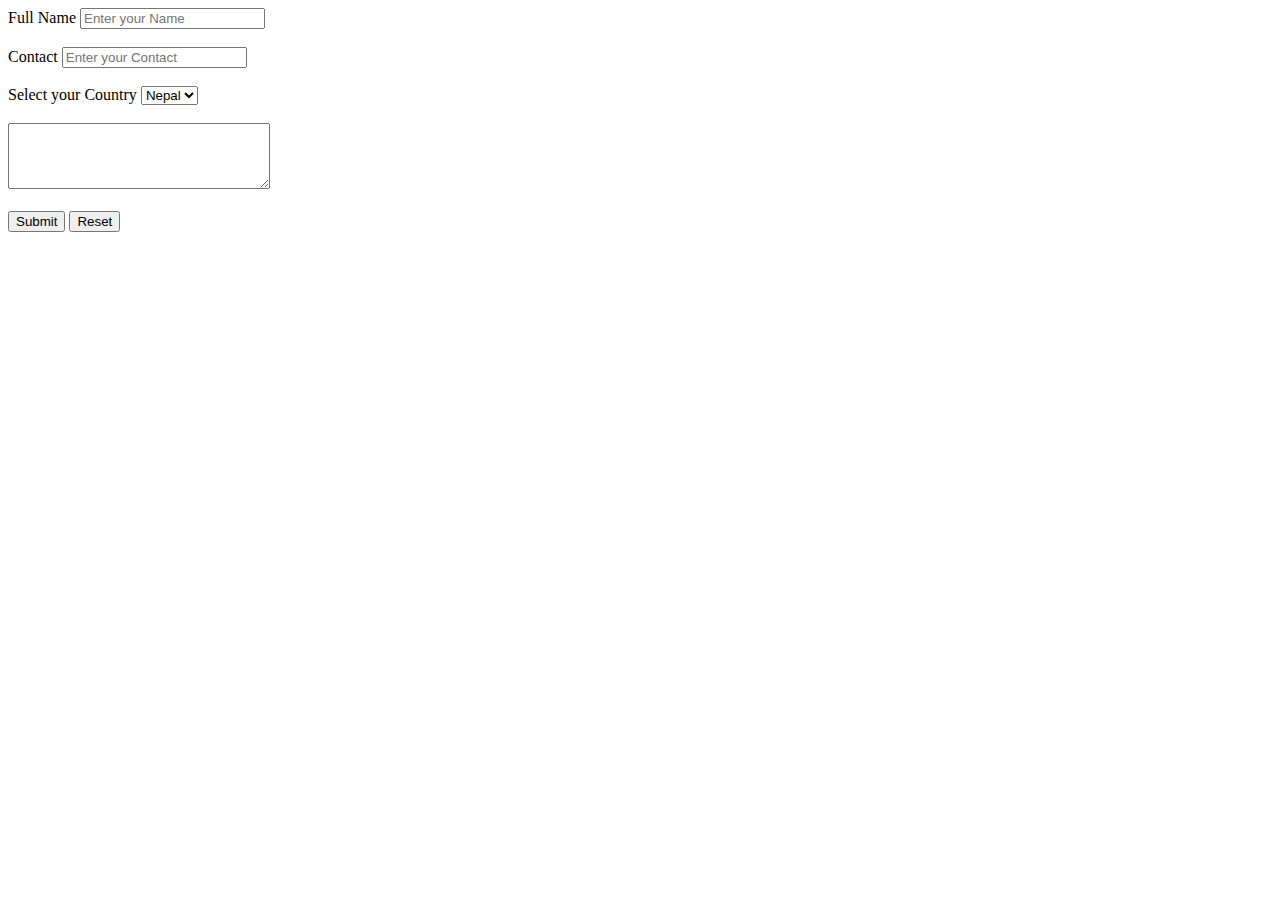
<file: class-form/index.html>
<!DOCTYPE html>
<html lang="en">
  <head>
    <meta charset="UTF-8" />
    <meta name="viewport" content="width=device-width, initial-scale=1.0" />
    <title>Document</title>
  </head>
  <body>
    <form onsubmit="submitForm();return false" id="Contact-Form">
      <label>Full Name</label>
      <input placeholder="Enter your Name" name="fullname" />
      <br />
      <br />
      <label>Contact</label>
      <input placeholder="Enter your Contact" required name="contact" />
      <br />
      <br />
      <label>Select your Country</label>
      <select name="country">
        <option value="Nepal">Nepal</option>
        <option value="India">India</option>
        <option value="China">China</option>
      </select>
      <br />
      <br />
      <textarea rows="4" cols="30" name="message"></textarea>
      <br />
      <br />
      <button type="submit">Submit</button>
      <button>Reset</button>
    </form>
  </body>
  <script src="app.js"></script>
</html>
</file>
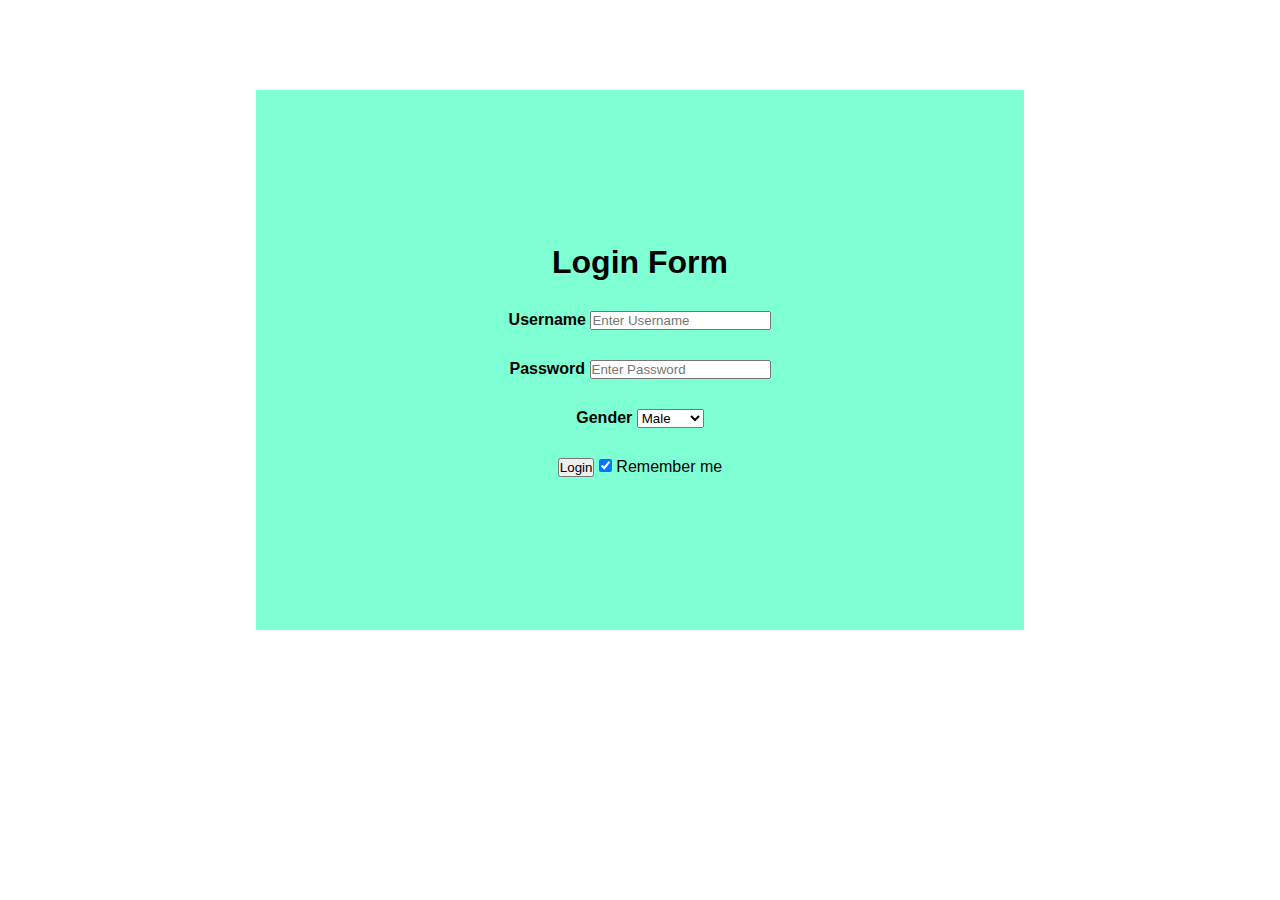
<file: html login/index.html>
<!DOCTYPE html>
<html lang="en">
  <head>
    <meta charset="UTF-8" />
    <meta name="viewport" content="width=device-width, initial-scale=1.0" />
    <title>Document</title>
    <link
      rel="icon"
      href="https://images-wixmp-ed30a86b8c4ca887773594c2.wixmp.com/f/c37fdee8-8e6f-409b-ae74-990ff1c2c85f/df3gxy6-95ea6243-f46b-425d-82f8-d0e7fa546d83.png?token=eyJ0eXAiOiJKV1QiLCJhbGciOiJIUzI1NiJ9.[base64].ozZ4nRCubeoMe2vWiVAo95MwlwknMmWT38zSYr0Xv04"
    />
    <link rel="stylesheet" href="index.css" />
  </head>
  <body>
    <div class="login-form">
      <h1>Login Form</h1>
      <div class="block">
        <label for="uname"><b>Username</b></label>
        <input type="text" placeholder="Enter Username" name="uname" required />
      </div>

      <div class="block">
        <label for="psw"><b>Password</b></label>
        <input
          type="password"
          placeholder="Enter Password"
          name="psw"
          required
        />
      </div>

      <div class="block">
        <label for="gender"><b>Gender</b></label>
        <select name="gender" id="gender">
          <option value="male">Male</option>
          <option value="female">Female</option>
          <option value="others">Others</option>
        </select>
      </div>
      <div class="block">
        <button type="submit">Login</button>
        <label>
          <input type="checkbox" checked="checked" name="remember" /> Remember
          me
        </label>
      </div>
    </div>
  </body>
</html>
</file>
<file: html login/index.css>
* {
  margin: 0;
  padding: 0;
  box-sizing: border-box;
  font-family: "Segoe UI", Tahoma, Geneva, Verdana, sans-serif;
}

.login-form {
  margin: 10vh auto;
  padding: 40px;
  display: flex;
  flex-direction: column;
  background-color: aquamarine;
  justify-content: center;
  align-items: center;
  height: 60vh;
  width: 60vw;
  gap: 30px;
}
</file>
